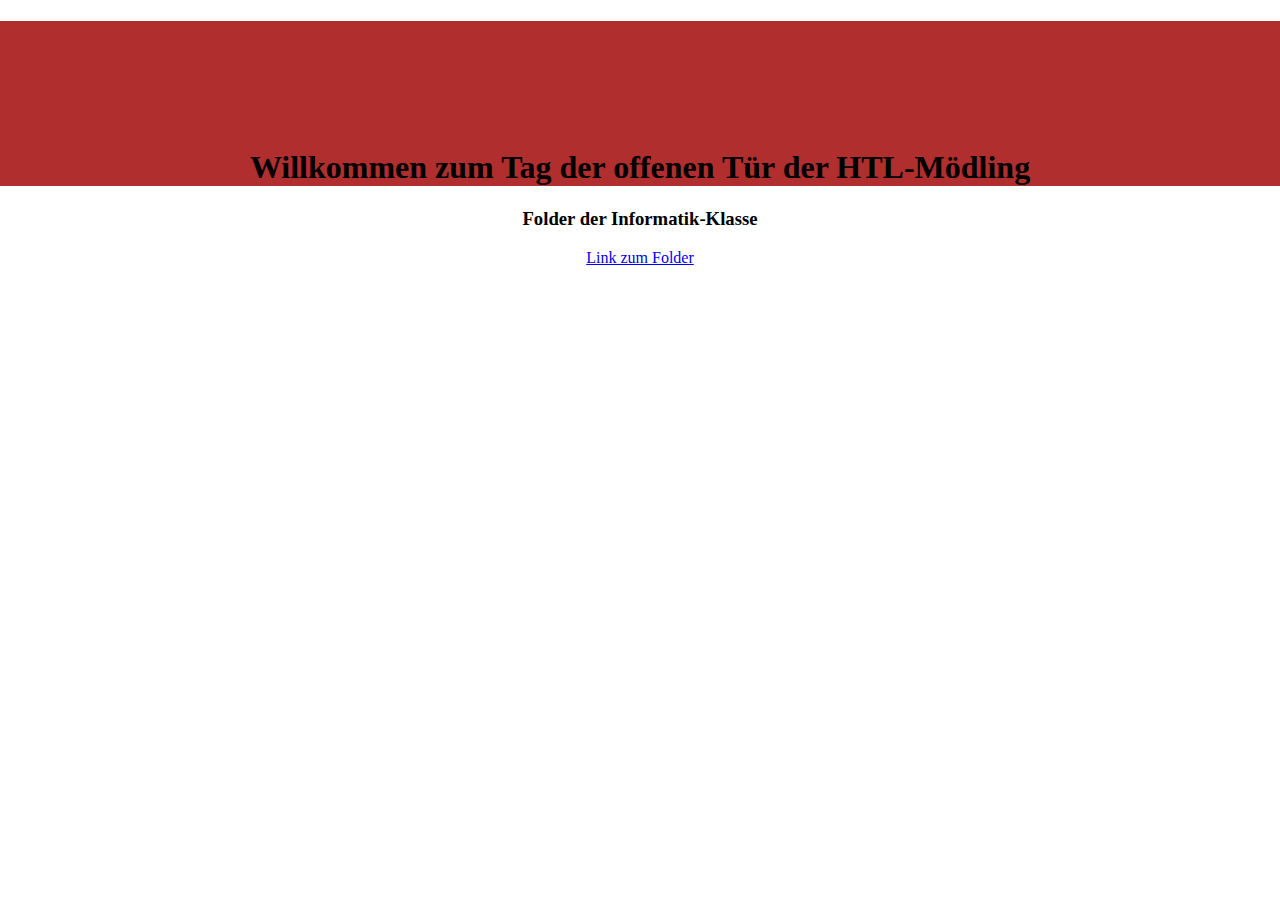
<file: assets/index.html>
<!DOCTYPE html>
<html lang="de">
    <head>
        <meta charset="utf-8">
        <link rel="stylesheet" href="main.css">
        <title>Tag der offenen Tür</title>
    </head>
    <body>        
            <h1>Willkommen zum Tag der offenen Tür der HTL-Mödling</h1>
            <h3>Folder der Informatik-Klasse</h3>
            <a href="images/UnbenanntFRONT.pdf">Link zum Folder</a>               
    </body>
</html>
</file>
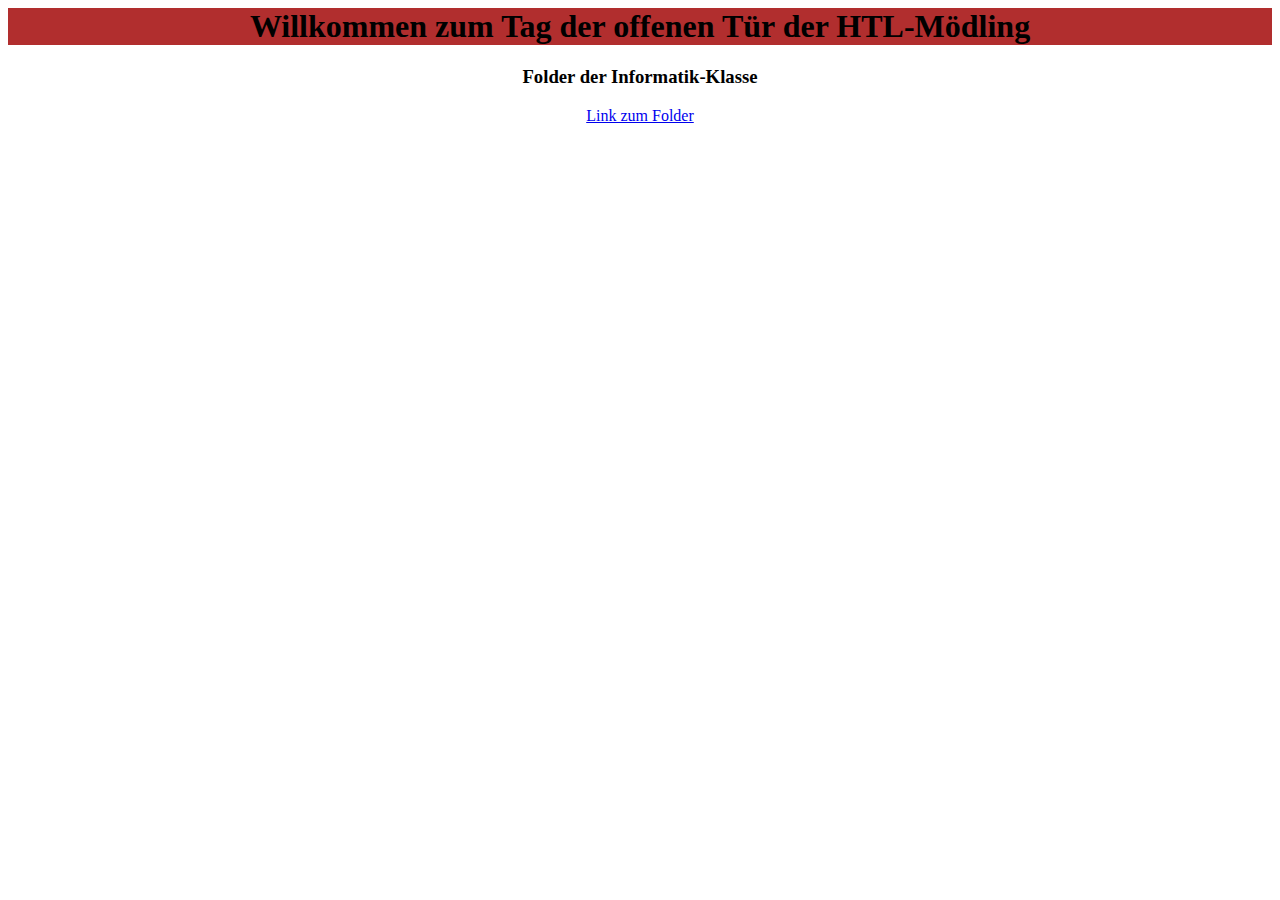
<file: FolderTdoT.html>
<html lang="de">
    <head>
        <meta charset="utf-8">
        <link rel="stylesheet" href="main.css">
        <title>Tag der offenen Tür</title>
    </head>
    <body>
        <div align="center">
            <h1>Willkommen zum Tag der offenen Tür der HTL-Mödling</h1>
            <h3>Folder der Informatik-Klasse</h3>
            <a href="UnbenanntFRONT.pdf">Link zum Folder</a>
        </div>        
    </body>
</html>
</file>
<file: assets/main.css>
body {
    margin: 0;
    padding: 0;
    text-align: center;
}
h1 {
    background-color: rgba(161, 3, 3, 0.829);
    padding-top: 4em;
}
p {
    margin:2em 0;
}
a:hover {color: red;}
a:focus {color: violet;}
a:active {color: green;}
</file>
<file: main.css>
h1 {background-color: rgba(161, 3, 3, 0.829)
    
}
</file>
